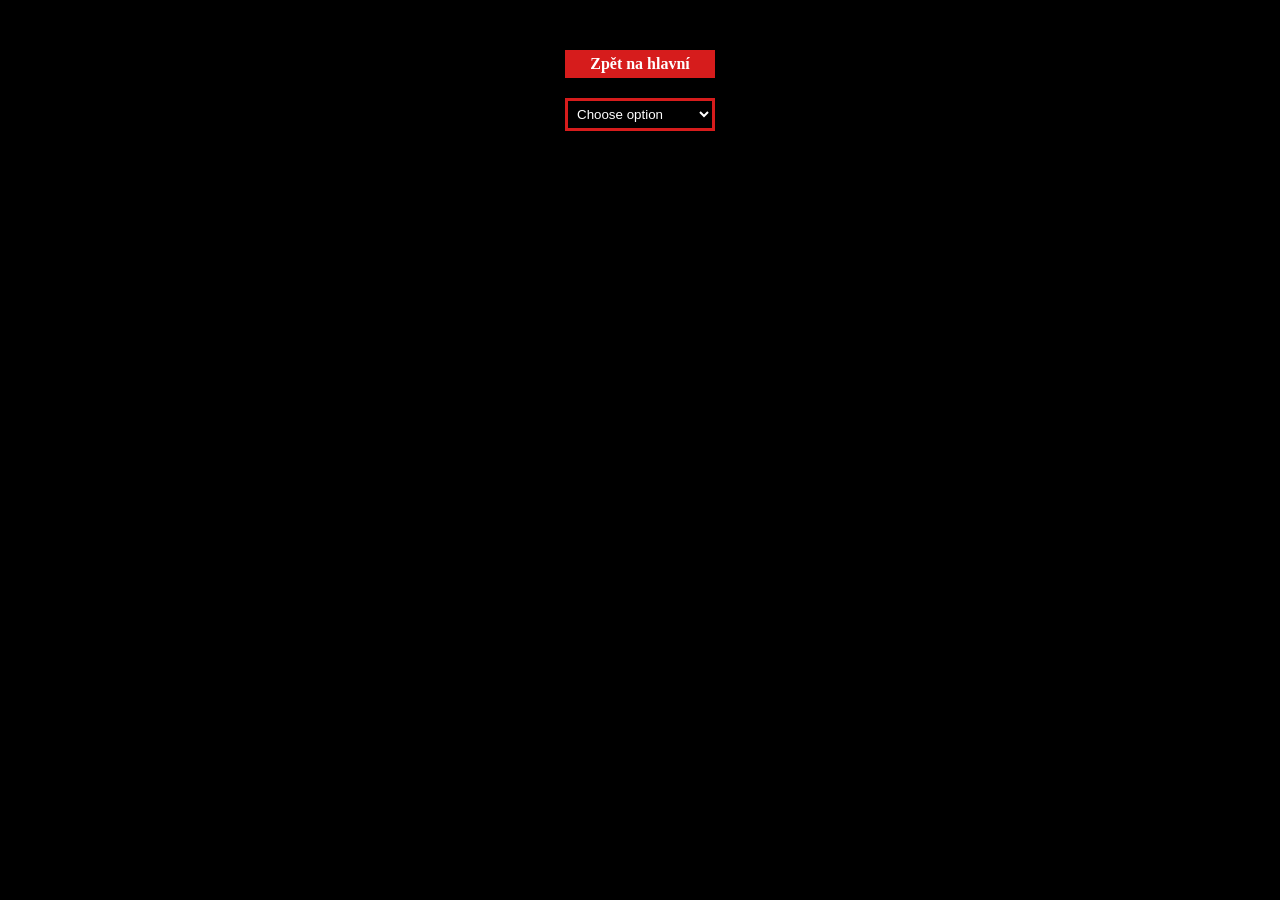
<file: movies.html>
<!DOCTYPE html>
<html lang="en">
  <head>
    <meta charset="UTF-8" />
    <meta name="viewport" content="width=device-width, initial-scale=1.0" />
    <link rel="stylesheet" href="./mov.css" />
    <title>Výběr filmů Netflix</title>
  </head>
  <body>
    <div class="movies">
      <a href="./index.html" class="btn">Zpět na hlavní</a>
      <select id="select">
        <option value="" disabled selected>Choose option</option>
        <option value="boy">Boy</option>
        <option value="girl">Girl</option>
        <option value="hero">Hero</option>
      </select>
      <div class="posters" id="posters">
        <!-- <img src="./movies/avengers.jpg" alt="Avengers poster" />
        <img src="./movies/avengers.jpg" alt="Avengers poster" />
        <img src="./movies/avengers.jpg" alt="Avengers poster" />
        <img src="./movies/avengers.jpg" alt="Avengers poster" />
        <img src="./movies/avengers.jpg" alt="Avengers poster" /> -->
      </div>
    </div>
    <script src="./mov.js"></script>
  </body>
</html>
</file>
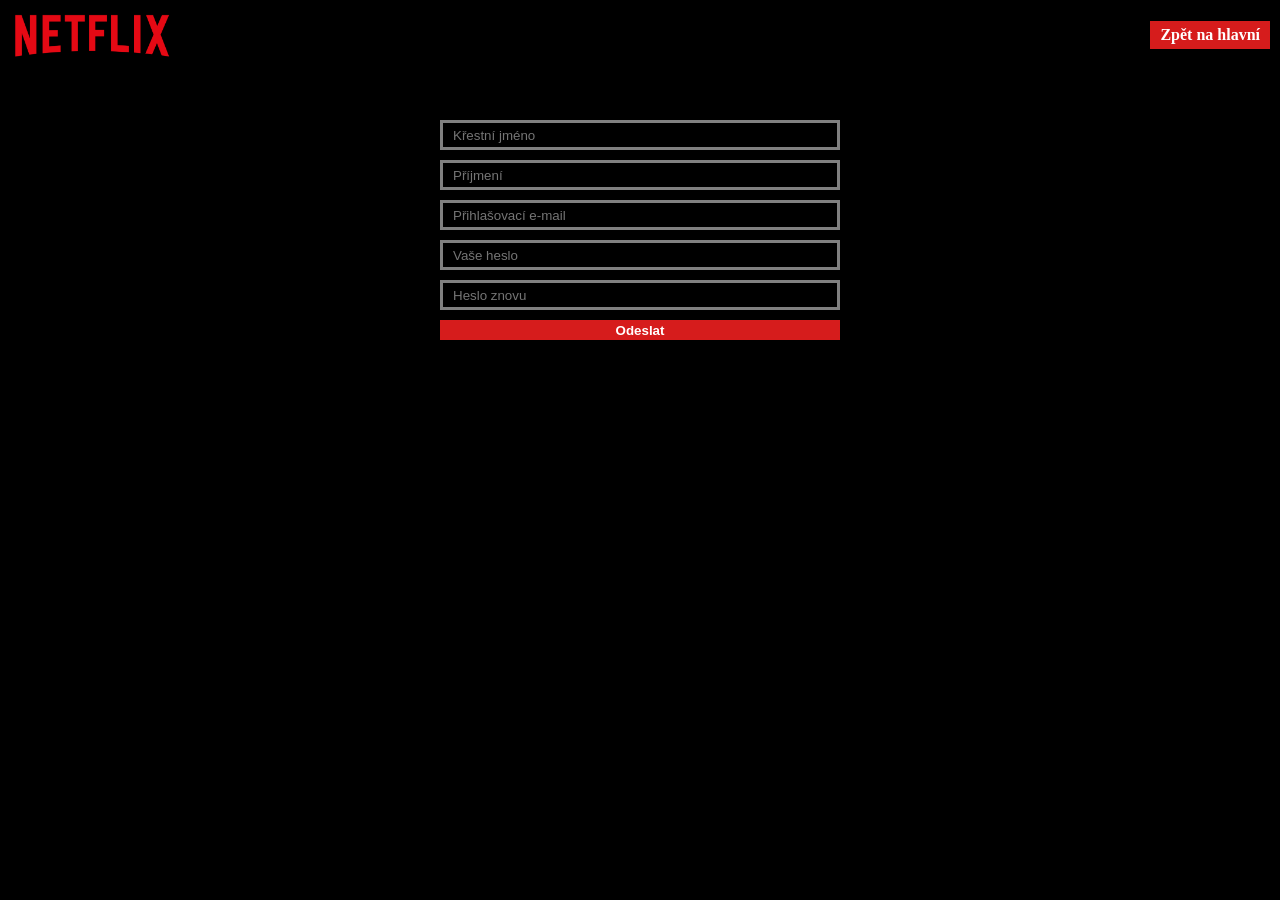
<file: registration.html>
<!DOCTYPE html>
<html lang="en">
  <head>
    <meta charset="UTF-8" />
    <meta name="viewport" content="width=device-width, initial-scale=1.0" />
    <link rel="stylesheet" href="reg.css" />
    <title>Registrační formulář Netflix</title>
  </head>
  <body>
    <header>
      <img src="./img/netflix-logo.png" alt="Netflix logo" />
      <a href="./index.html" class="btn">Zpět na hlavní</a>
    </header>
    <form class="reg-form">
      <input type="text" placeholder="Křestní jméno" />
      <input type="text" placeholder="Příjmení" />
      <input type="email" placeholder="Přihlašovací e-mail" />
      <input type="password" placeholder="Vaše heslo" id="password" />
      <input type="password" placeholder="Heslo znovu" id="password-repeat" />
      <button type="submit">Odeslat</button>
    </form>
    <script src="reg.js"></script>
  </body>
</html>
</file>
<file: mov.css>
:root {
  --red: rgb(214, 28, 28);
  --gray: gray;
}

* {
  box-sizing: border-box;
  margin: 0;
  padding: 0;
}

body {
  display: block;
  background-color: black;
}

.movies {
  width: 80%;
  margin: 50px auto;
  display: flex;
  flex-direction: column;
  align-items: center;
  gap: 20px;
}

/* Button Zpet na hlavni */
.btn {
  color: white;
  background-color: var(--red);
  text-decoration: none;
  text-align: center;
  padding: 5px;
  font-weight: 700;
  transition: transform 0.2s;
  width: 150px;
}

.btn:hover {
  transform: scale(1.05);
}

/* Roletka s vyberem moznosti*/
select {
  background-color: black;
  color: white;
  border: 3px solid var(--red);
  width: 150px;
  padding: 5px;
  transition: transform 0.2s;
}

select:hover {
  transform: scale(1.05);
}

/* Plakaty pro vybrane filmy ve flexboxu */
.posters {
  padding-top: 30px;
  display: flex;
  flex-wrap: wrap;
  justify-content: center;
  gap: 15px;
}

.posters img {
  flex: 1;
  width: 100%;
  max-width: 250px;
  cursor: pointer;
  transform: rotate(3deg);
  transition: transform 0.2s;
}

.posters img:hover {
  transform: rotate(0deg);
}
</file>
<file: reg.css>
:root {
  --red: rgb(214, 28, 28);
  --gray: gray;
  --green: green;
}

* {
  box-sizing: border-box;
  margin: 0;
  padding: 0;
}

body {
  display: block;
  background-color: black;
}

/* Button pro sekci Header */

.btn {
  color: white;
  background-color: var(--red);
  text-decoration: none;
  padding: 5px 10px;
  font-weight: 700;
  transition: transform 0.2s;
  text-align: center;
}

.btn:hover {
  transform: scale(1.05);
}

/* Header s logem a buttonem */

header {
  height: 70px;
  display: flex;
  align-items: center;
  justify-content: space-between;
  gap: 20px;
}

header img {
  height: 50px;
  margin-left: 10px;
}

header .btn {
  margin-right: 10px;
}

/* Formulář - inputy a button */

.reg-form {
  width: 80%;
  margin: 0 auto;
  padding: 50px 0;
  max-width: 400px;
  display: flex;
  flex-direction: column;
  gap: 10px;
}

.reg-form input {
  height: 30px;
  padding: 10px;
  color: var(--gray);
  background-color: transparent;
  border: 3px solid var(--gray);
}

.reg-form button {
  height: 20px;
  background-color: var(--red);
  color: white;
  font-weight: 700;
  border: none;
  cursor: pointer;
  transition: transform 0.2s;
}

.reg-form button:hover {
  transform: scale(1.05);
}

/* Formulář - Změna barev při ověření hesla (JS) */
.reg-form input.green {
  border: 5px solid var(--green);
}

.reg-form input.red {
  border: 5px solid var(--red);
}
</file>
